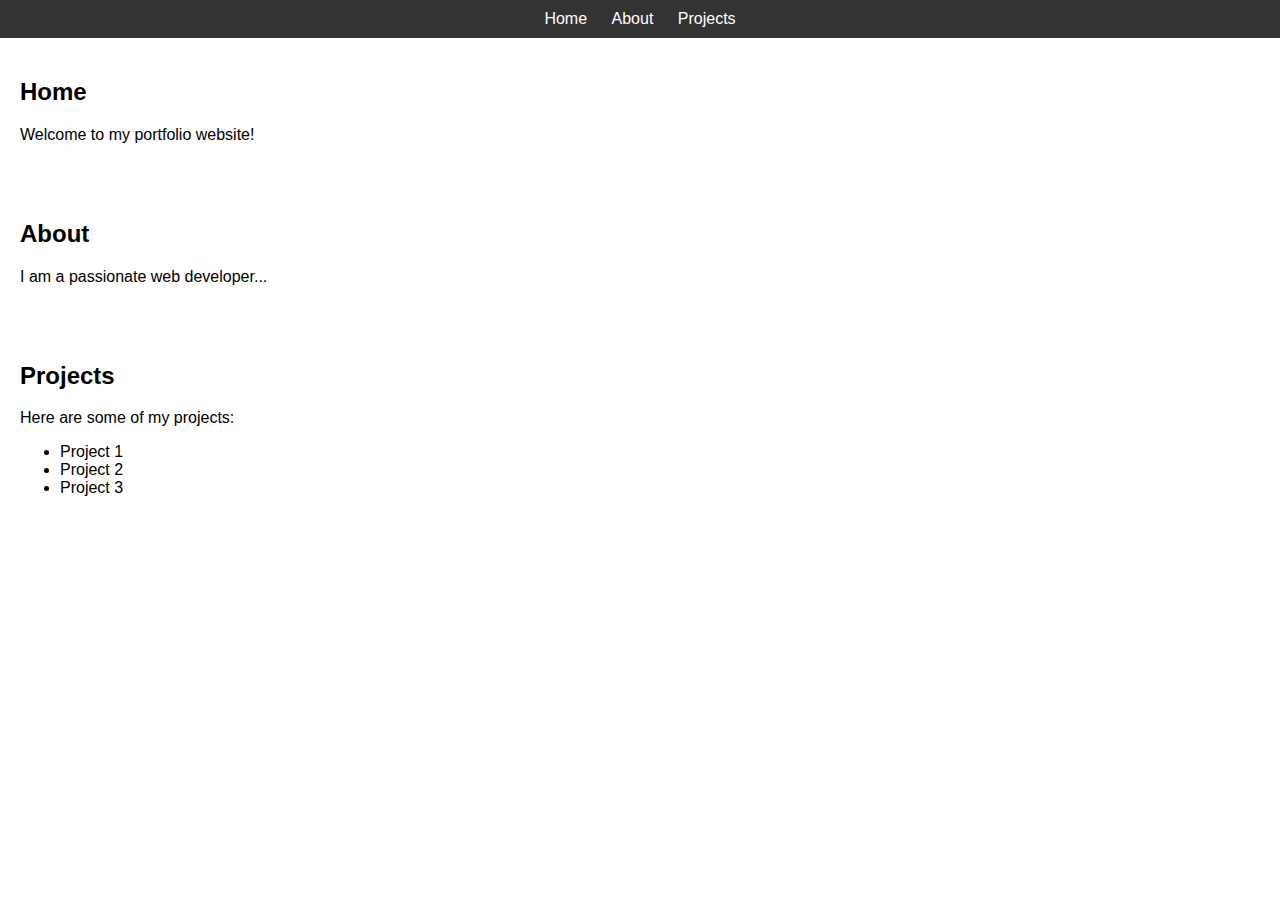
<file: portfolio.html>
<!DOCTYPE html>
<html lang="en">
<head>
    <meta charset="UTF-8">
    <meta name="viewport" content="width=device-width, initial-scale=1.0">
    <title>My Portfolio</title>
    <style>
        /* Add your CSS styles here */
        /* This is just a basic example */
        body {
            font-family: Arial, sans-serif;
            margin: 0;
            padding: 0;
        }
        nav {
            background-color: #333;
            color: #fff;
            text-align: center;
            padding: 10px 0;
        }
        nav a {
            color: #fff;
            text-decoration: none;
            margin: 0 10px;
        }
        nav a:hover {
            text-decoration: underline;
        }
        section {
            padding: 20px;
        }
    </style>
</head>
<body>
    <nav>
        <a href="#home">Home</a>
        <a href="#about">About</a>
        <a href="#projects">Projects</a>
    </nav>
    <section id="home">
        <h2>Home</h2>
        <p>Welcome to my portfolio website!</p>
    </section>
    <section id="about">
        <h2>About</h2>
        <p>I am a passionate web developer...</p>
    </section>
    <section id="projects">
        <h2>Projects</h2>
        <p>Here are some of my projects:</p>
        <ul>
            <li>Project 1</li>
            <li>Project 2</li>
            <li>Project 3</li>
        </ul>
    </section>
</body>
</html>
</file>
